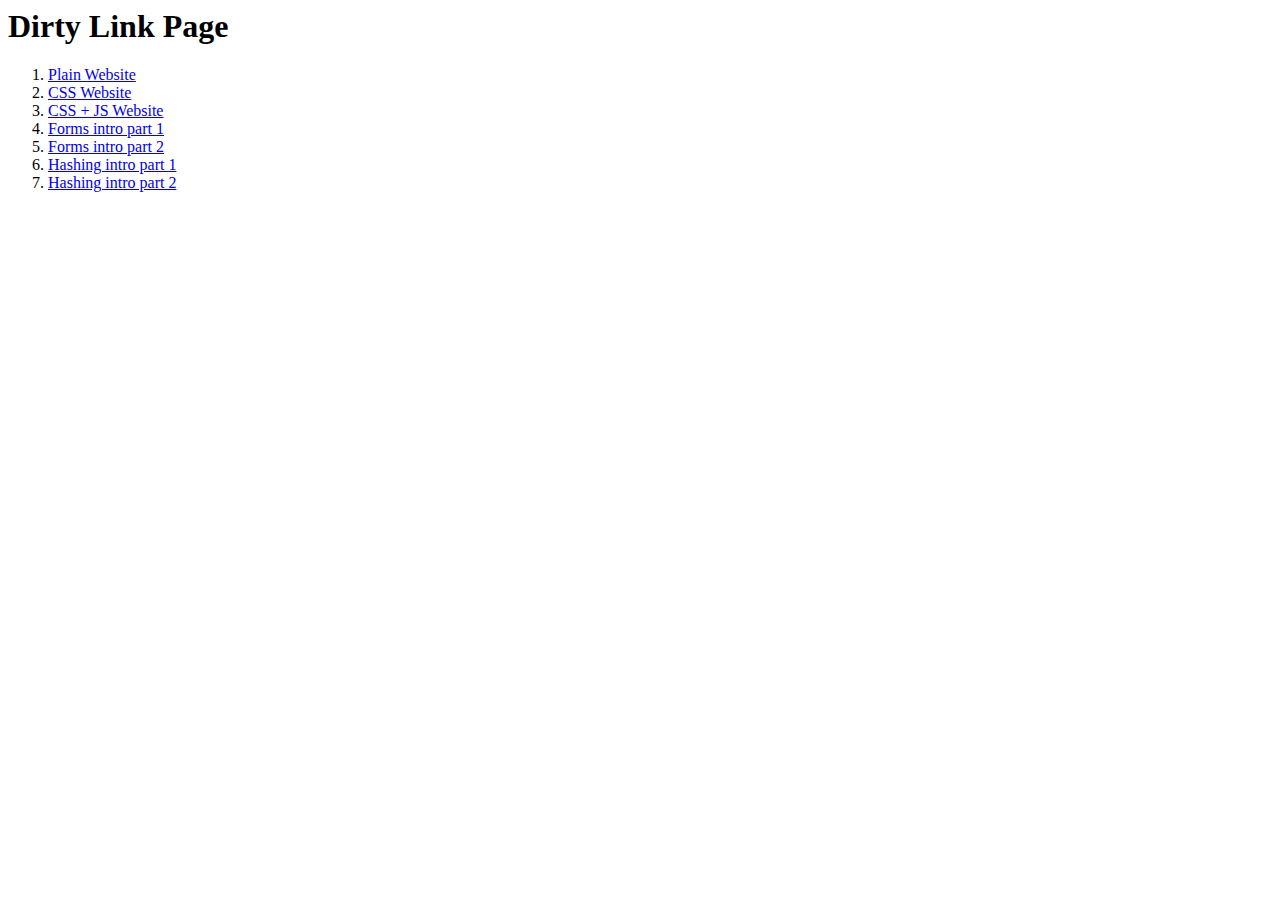
<file: index.html>
<html>
<head>
	<title>Deloitte Demo</title>

</head>
<body>
	<h1>Dirty Link Page</h1>
	<ol>
		<li><a href="website_plain.html">Plain Website</a></li>
		<li><a href="website_css.html">CSS Website</a></li>
		<li><a href="website_css_js.html">CSS + JS Website</a></li>
		<li><a href="normalRegistration.php">Forms intro part 1</a></li>
		<li><a href="userLookup.php">Forms intro part 2</a></li>
		<li><a href="hashedRegistration.php">Hashing intro part 1</a></li>
		<li><a href="hashedUserLookup.php">Hashing intro part 2</a></li>
	</ol>
</body>
</html>
</file>
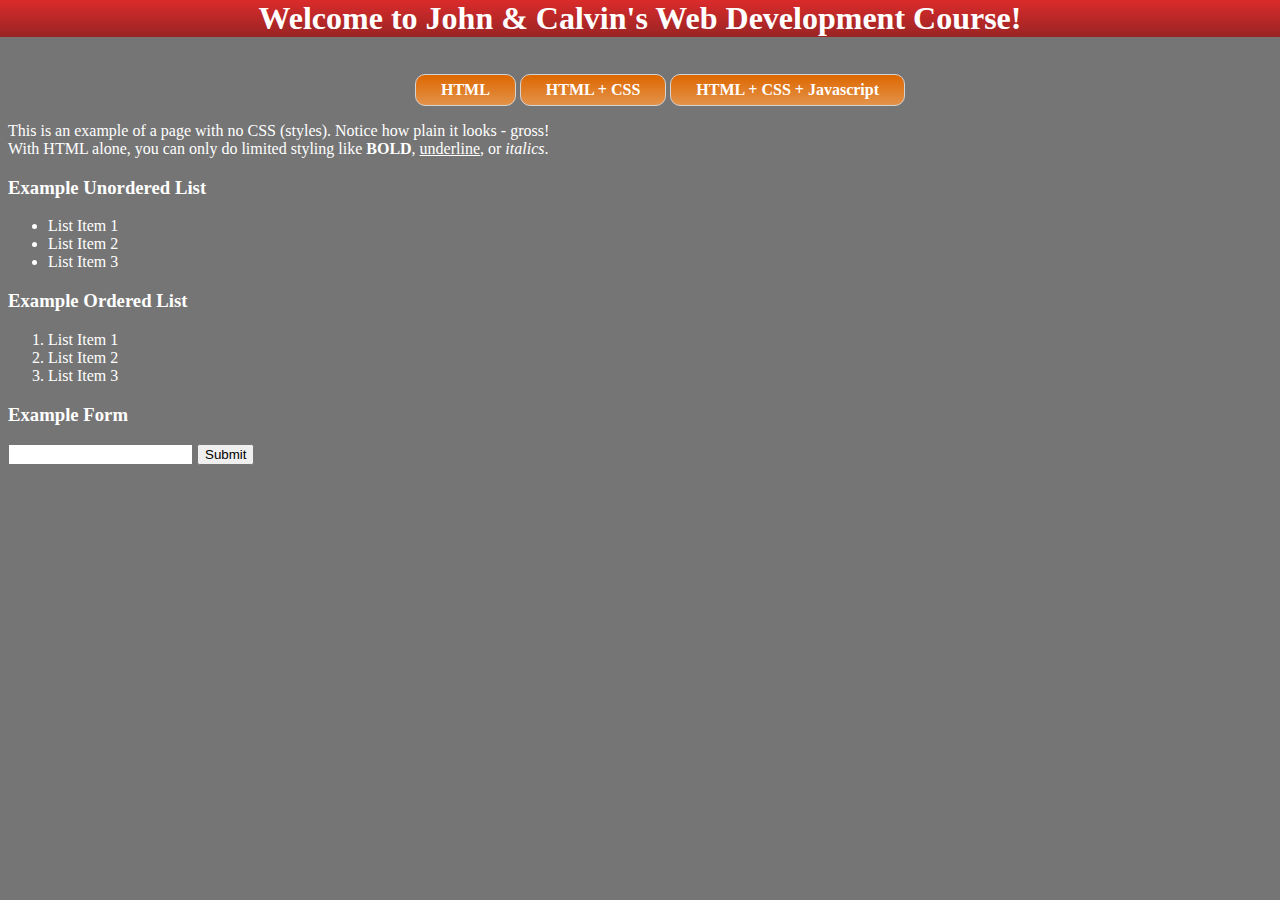
<file: website_css.html>
<html>
	<head>
		<title>Web Development Resources</title>
		<link rel="stylesheet" type="text/css" href="css\style.css">
	</head>
	<body>
		<h1 id="header">Welcome to John & Calvin's Web Development Course!</h1>
		<div id="content">
		    <div id="top-nav">
				<ul>
					<li><a href="website_plain.html">HTML</a></li>
					<li><a href="website_css.html">HTML + CSS</a></li>
					<li><a href="website_css_js.html">HTML + CSS + Javascript</a></li>
				</ul>
		    </div>
			<p>This is an example of a page with no CSS (styles). Notice how plain it looks - gross! <br /> With HTML alone, you can only do limited styling like <b>BOLD</b>, <u>underline</u>, or <i>italics</i>.</p>
			<h3>Example Unordered List</h3>
			<ul id="ul-list">
				 <li>List Item 1</li>
				 <li>List Item 2</li>
				 <li>List Item 3</li>
			 </ul>
			 
			<h3>Example Ordered List</h3>
			<ol>
				 <li>List Item 1</li>
				 <li>List Item 2</li>
				 <li>List Item 3</li>
			 </ol>
			 
			 <h3>Example Form</h3>
			 <input type="text">
			 <input type="submit">
		 </div> <!-- end of content -->
	</body>
</html>
</file>
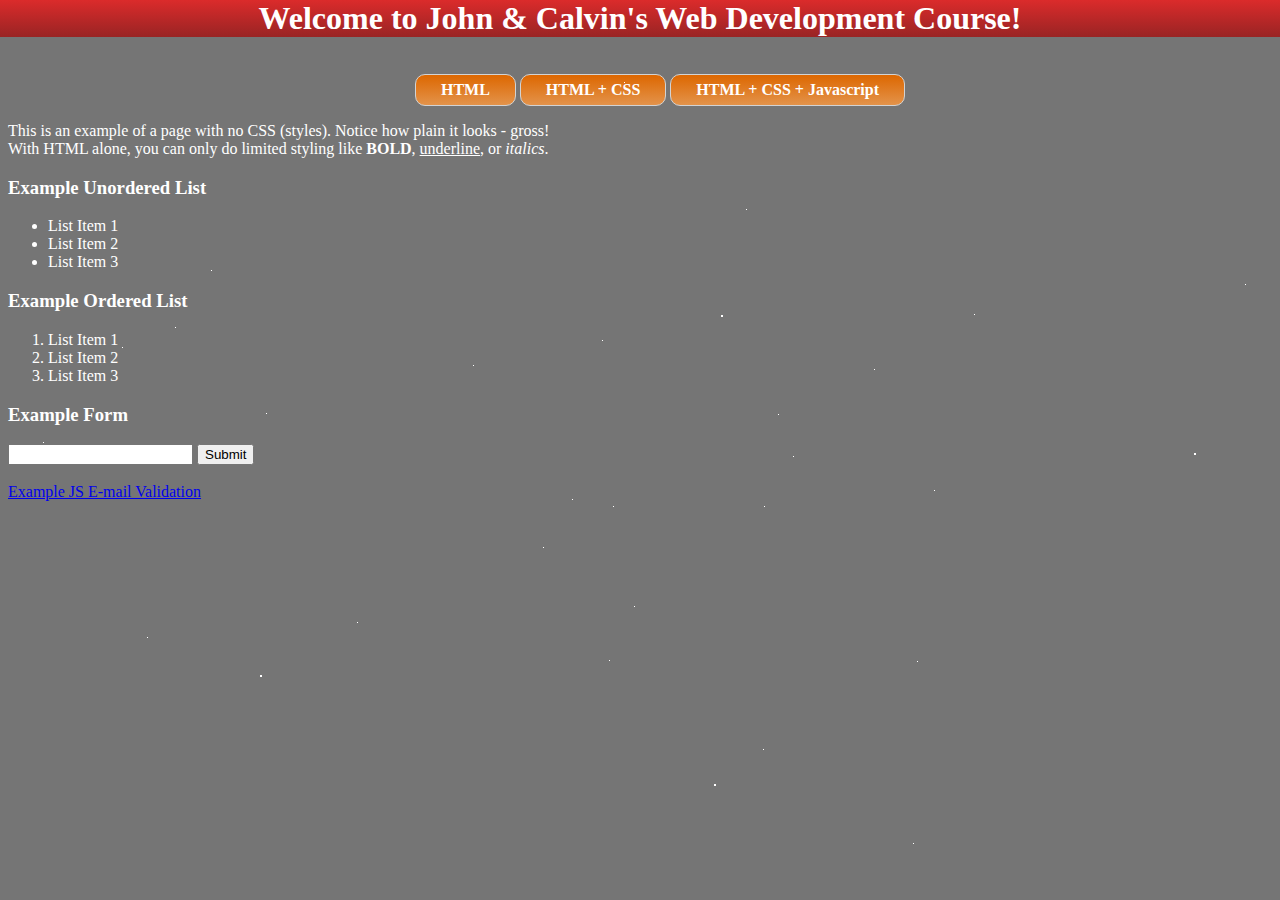
<file: website_css_js.html>
<html>
	<head>
		<title>Web Development Resources</title>
		<link rel="stylesheet" type="text/css" href="css\style.css">
		<script src="js/javascript.js"> </script>
	</head>
	<body>
		<h1 id="header">Welcome to John & Calvin's Web Development Course!</h1>
		<div id="content">
		    <div id="top-nav">
				<ul>
					<li><a href="website_plain.html">HTML</a></li>
					<li><a href="website_css.html">HTML + CSS</a></li>
					<li><a href="website_css_js.html">HTML + CSS + Javascript</a></li>
				</ul>
		    </div>
				
			<div id="head"></div>
			<p>This is an example of a page with no CSS (styles). Notice how plain it looks - gross! <br /> With HTML alone, you can only do limited styling like <b>BOLD</b>, <u>underline</u>, or <i>italics</i>.</p>
			<h3>Example Unordered List</h3>
			<ul id="ul-list">
				 <li>List Item 1</li>
				 <li>List Item 2</li>
				 <li>List Item 3</li>
			 </ul>
			 
			<h3>Example Ordered List</h3>
			<ol>
				 <li>List Item 1</li>
				 <li>List Item 2</li>
				 <li>List Item 3</li>
			 </ol>
			 
			 <h3>Example Form</h3>
			 <input type="text">
			 <input type="submit">
			 <br /><br />
			 <a href="http://jsbin.com/ozeyag/19"> Example JS E-mail Validation</a>
		 </div> <!-- end of content -->
	</body>
</html>
</file>
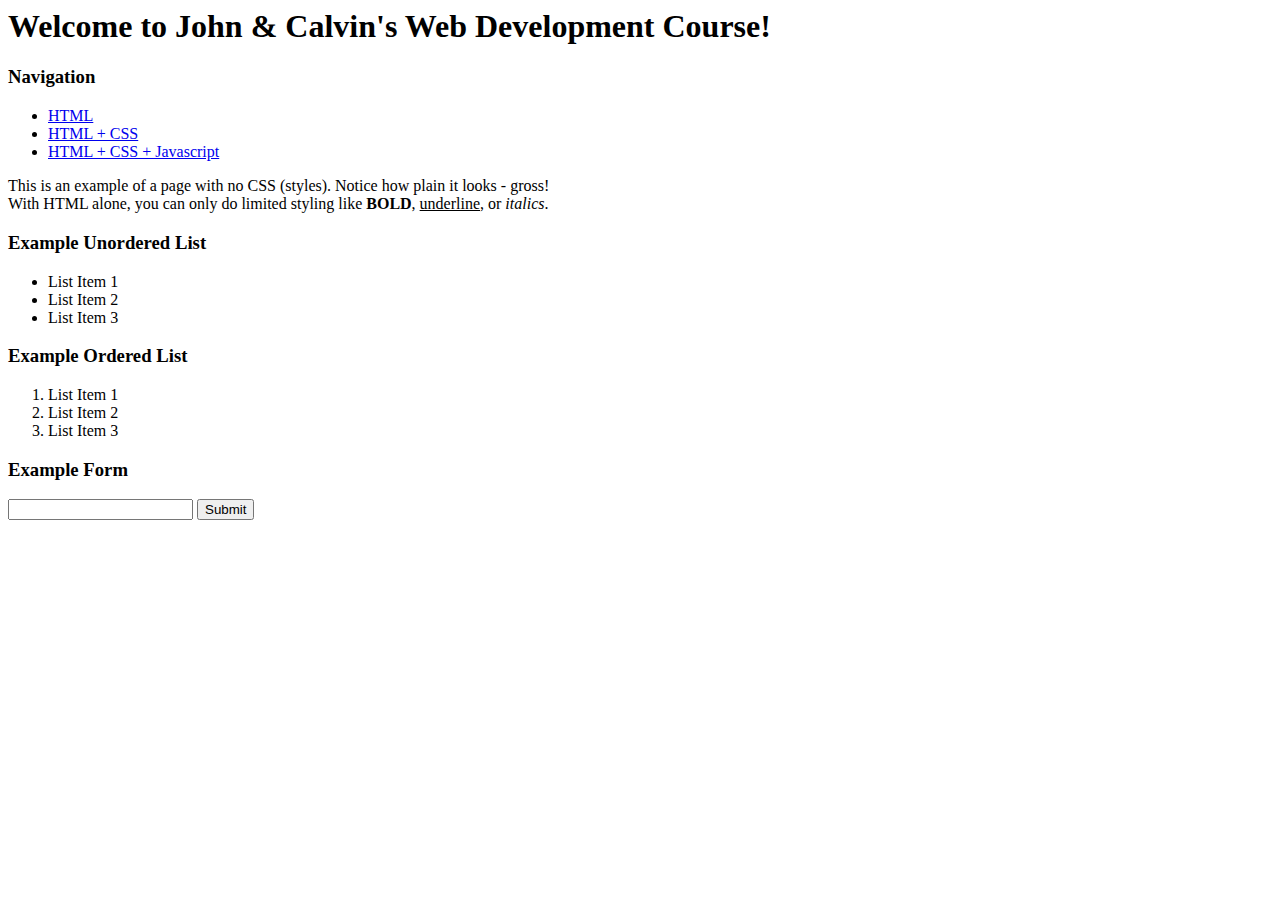
<file: website_plain.html>
<html>
	<head>
		<title>Web Development Resources</title>
	</head>
	<body>
		<h1>Welcome to John & Calvin's Web Development Course!</h1>
		<h3>Navigation</h3>
		<ul>
			<li><a href="website_plain.html">HTML</a></li>
			<li><a href="website_css.html">HTML + CSS</a></li>
			<li><a href="website_css_js.html">HTML + CSS + Javascript</a></li>
		</ul>
		<p>This is an example of a page with no CSS (styles). Notice how plain it looks - gross! <br /> With HTML alone, you can only do limited styling like <b>BOLD</b>, <u>underline</u>, or <i>italics</i>.</p>
		<h3>Example Unordered List</h3>
		<ul>
			 <li>List Item 1</li>
			 <li>List Item 2</li>
			 <li>List Item 3</li>
		 </ul>
		 
		<h3>Example Ordered List</h3>
		<ol>
			 <li>List Item 1</li>
			 <li>List Item 2</li>
			 <li>List Item 3</li>
		 </ol>
		 
		 <h3>Example Form</h3>
			 <input type="text">
			 <input type="submit">
	</body>
</html>
</file>
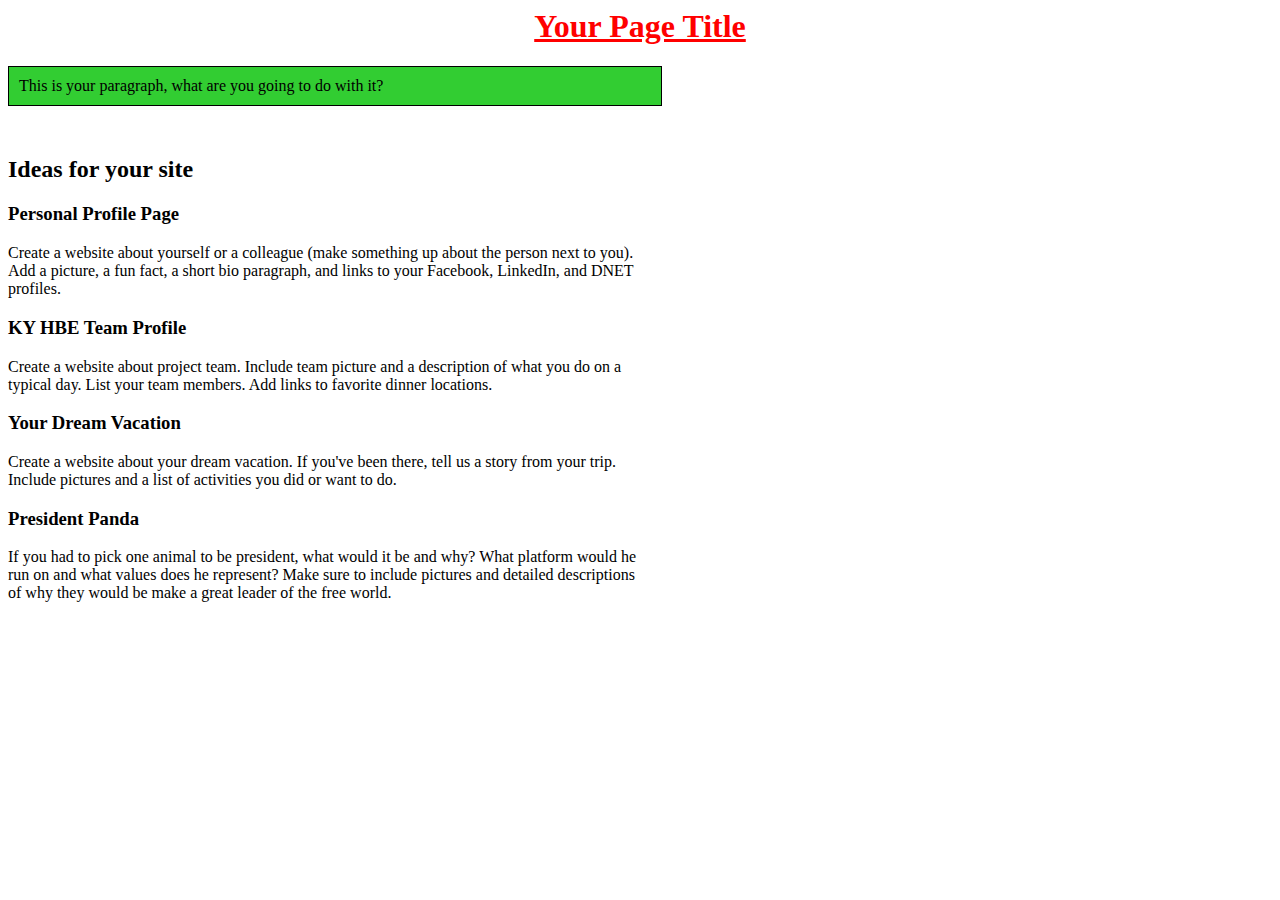
<file: Simulation/1/website.html>
<html>
	<head>
		<!--Page Title - Top of Browser -->
		<title>Website Creation - Staging</title>
		<link rel="stylesheet" type="text/css" href="style.css">
	</head>
	<body>
		<!-- 
		========== HTML Building Blocks ==============
		Headings
		 <h1> Text Here (Largest Heading)</h1>
		 <h2> Text Here </h2> 
		 <h3> Text Here </h3> 
		 <h4> Text Here </h4> 
		 <h5> Text Here </h5> 
		 <h6> Text Here (Smallest Heading)</h6> 
		
		Paragraph
		<p>Sample text</p> 
		
		Bullet Points
		<ul>
		  <li>Bullet Point 1</li>
		  <li>Bullet Point 2</li>
		  <li>Bullet Point 3</li>
		</ul>
		
		Numbered List
		<ol>
		  <li>Number  One </li>
		  <li>Number  Two </li>
		  <li>Number  Three </li>
		</ol>
		
		Links
		<a href="www.google.com"> Link Text </a>
		
		Images
		<img src="http://cdn.superbwallpapers.com/wallpapers/animals/kitten-16219-400x250.jpg" />
		-->
		
		<h1>Your Page Title</h1>
		<p id="top-paragraph">This is your paragraph, what are you going to do with it?</p>
			
		<h2>Ideas for your site</h2>
		<h3> Personal Profile Page </h3><p> Create a website about yourself or a colleague (make something up about the person next to you). Add a picture, a fun fact, a short bio paragraph, and links to your Facebook, LinkedIn, and DNET profiles.</p>
		<h3> KY HBE Team Profile </h3><p> Create a website about project team. Include team picture and a description of what you do on a typical day. List your team members. Add links to favorite dinner locations.  </p>	
		<h3> Your Dream Vacation </h3><p> Create a website about your dream vacation. If you've been there, tell us a story from your trip. Include pictures and a list of activities you did or want to do.</li>
		<h3> President Panda </h3><p> If you had to pick one animal to be president, what would it be and why? What platform would he run on and what values does he represent? Make sure to include pictures and detailed descriptions of why they would be make a great leader of the free world.</p>
		</ul>
		
	</body>
</html>
</file>
<file: Simulation/1/style.css>
/* Here is a nice guide to formatting text: http://www.w3schools.com/css/css_text.asp */

body{
	BACKGROUND: white; /* page background color */
	COLOR: black; /* page font color */
}

/* CSS for all paragraphs on the page */
p{
	width:50%;
}

/* CSS for only the top paragraph on the page. This will overwrite the general paragraph css above */
#top-paragraph{
	border: 1px solid black; /* border for the top paragraph. This sets the thickness of the line, that I want it to be a solid line (not dotted), and sets the color to black */
	background: limegreen; /* background color of the top */
	padding: 10px; /* put 10px of padding between the text and the border */
}

h1{
	text-decoration:underline;
	font-weight:bold;
	color: red;
	text-align: center; /*center text on page */
}

h2{
	margin-top:50px; /* put 50px between me and the thing above me */
}
</file>
